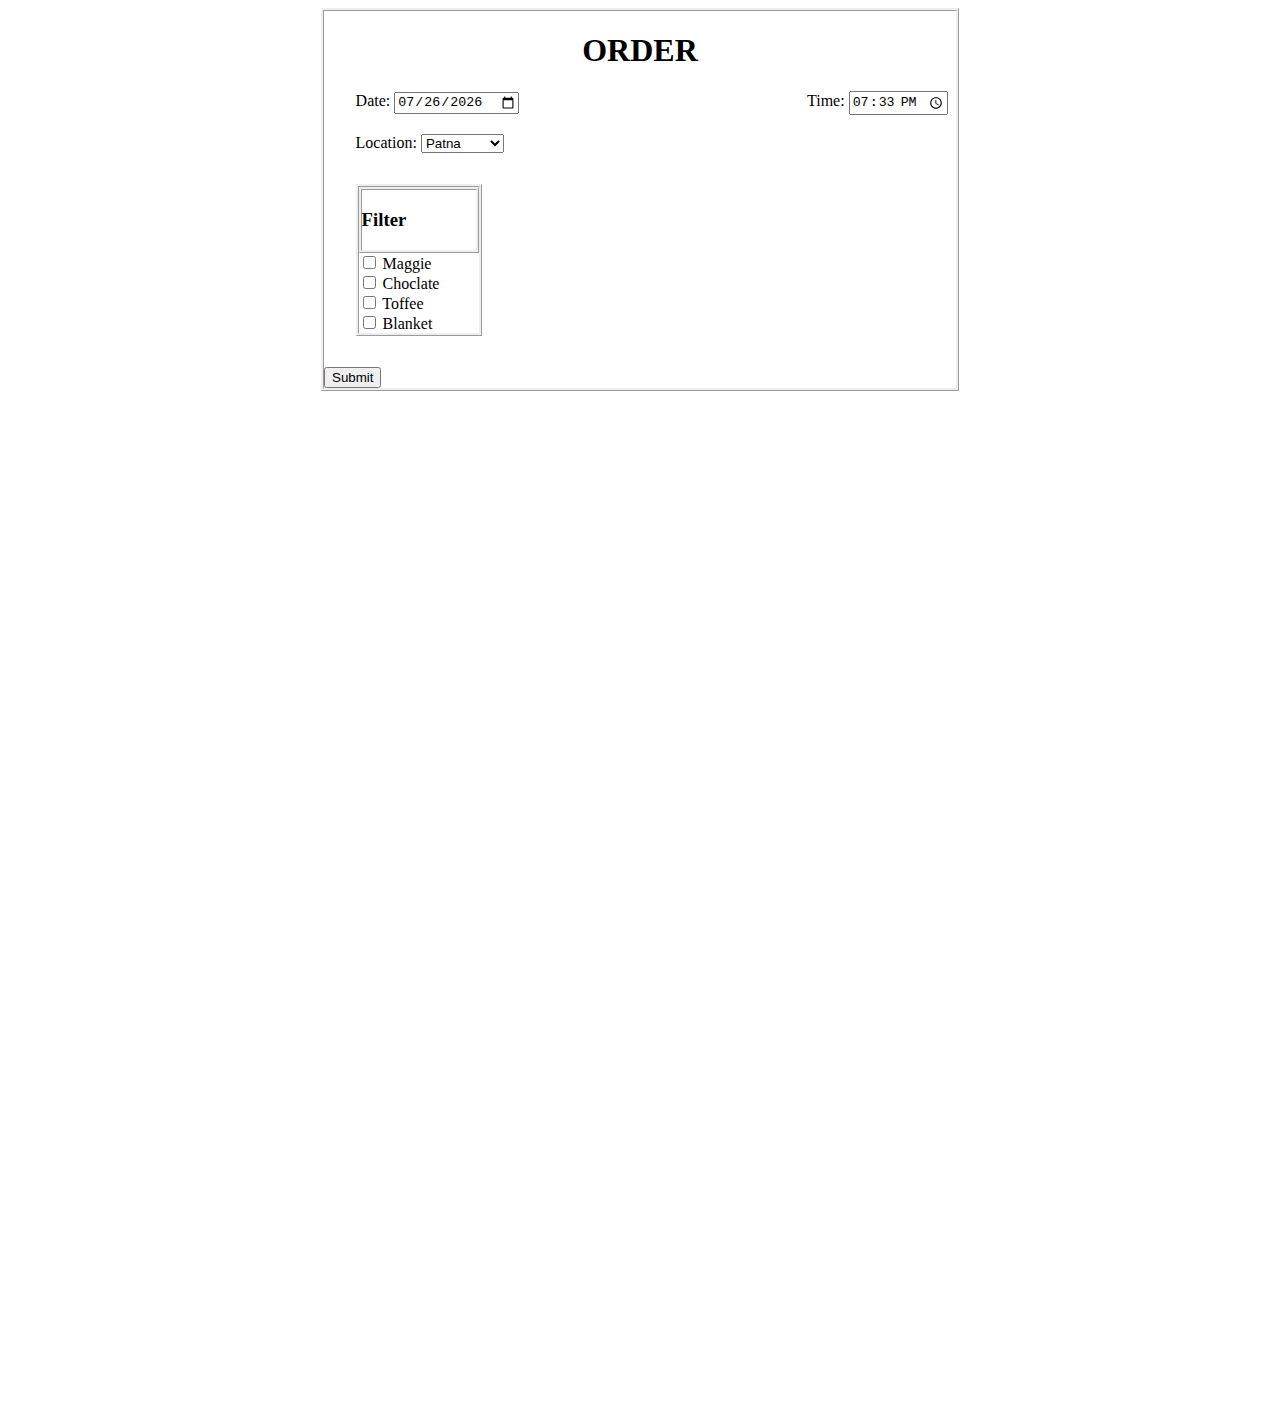
<file: main.html>
<!DOCTYPE html>
<html lang="en">
<head>
    <meta charset="UTF-8">
    <meta name="viewport" content="width=device-width, initial-scale=1.0">
    <title>Document</title>
    <link rel="stylesheet" type="text/css" href="main.css">
</head>
<body>
    
    <div id= "date_block">
        <h1 id="heading">ORDER</h1>
        <label id="date_text">Date:</label>
        <input type ="date" id="date" value="today()">

        <label id="time_text">Time:</label>
        <input type ="time" id="time" value="todaytime()">

        <label for="Location" id="location_text">Location:</label>
        <select name="Location" id="location">
            
          <option value="Patna">Patna</option>
          <option value="New Delhi">New Delhi</option>
          <option value="Mumbai">Mumbai</option>
          <option value="Kolkata">Kolkata</option>
        </select>
        <div id="filter_block">
            <div id="filter_heading"><h3>Filter</h3></div>
            <input type="checkbox" id="Maggie" value="items" onclick="filtercheckbox()">
            <label >Maggie</label><br/>
            <input type="checkbox" id="choclate" value="items" onclick="filtercheckbox()">
            <label >Choclate</label><br/>
            <input type="checkbox" id="toffee" value="items" onclick="filtercheckbox()">
            <label >Toffee</label><br/>
            <input type="checkbox" id="Blanket" value="items" onclick="filtercheckbox()">
            <label >Blanket</label><br/>

            
        </div> 
        
        <div id="displaydetail_maggiee" >
            <p id="perunit_maggiee"></p>
            <input type="button" id="decrease" value="-" onclick="decrease_maggiee()">
            <input type="number" id="Quantity_maggiee" value="0"class="Quantity"> 
            <input type="button" id="increase" value="+" onclick="increase_maggiee()">
            <input type="button" id="Add" value="Add" >
           
        </div>
        <div id="displaydetail_choclate" >
            <p id="perunit_choclate"></p>
            <input type="button" id="decrease" value="-" onclick="decrease_choclate()">
            <input type="number" id="Quantity_choclate" value="0" class="Quantity"> 
            <input type="button" id="increase" value="+" onclick="increase_choclate()">
            <input type="button" id="Add" value="Add" >
           
        </div>
        <div id="displaydetail_toffee" >
            <p id="perunit_toffee"></p>
            <input type="button" id="decrease" value="-" onclick="decrease_toffee()">
            <input type="number" id="Quantity_toffee" value="0" class="Quantity"> 
            <input type="button" id="increase" value="+" onclick="increase_toffee()">
            <input type="button" id="Add" value="Add" >
            
        </div>

        <div id="displaydetail_blanket" >
            <p id="perunit_blanket"></p>
            <input type="button" id="decrease" value="-" onclick="decrease_blanket()">
            <input type="number" id="Quantity_blanket" value="0" class="Quantity"> 
            <input type="button" id="increase" value="+" onclick="increase_blanket()">
            <input type="button" id="Add" value="Add" >
            
            
        </div>
        <h3 id="Total_Cost"></h3>
        <input type="button" id="Submit" value="Submit" onclick="totalcost()">
   


    </div>
    <script src="main.js"></script>
</body>
</html>
</file>
<file: main.css>
#date_block{


        display: block;
        margin-left:auto;
        margin-right: auto;
        width: 50%;
        height: 200%;
        margin-bottom:80%;
        border-style: ridge;;
}
#date_block h1{
    text-align: center;
}
#date_text{
    padding-left:5%;
}

#time_text{
    margin-left: 45%;
}
#location{
    margin-top: 3%;
    margin-bottom: 5%;
}
#location_text{

    padding-left: 5%;
}
#filter_block{
    margin-left:5%;
    margin-right: 75%;
  border-style: ridge;
  margin-bottom: 5%;
}
#filter_heading{
    border-style: ridge;
    margin-left:auto;
    margin-right: auto;
   
}
#displaydetail_maggiee{
    display:none;
    margin-left:55%;
}
#displaydetail_choclate{
    display:none;
    margin-left:55%;
}
#displaydetail_toffee{
    display:none;
    margin-left:55%;
}
#displaydetail_blanket{
    display:none;
    margin-left:55%;
}
</file>
